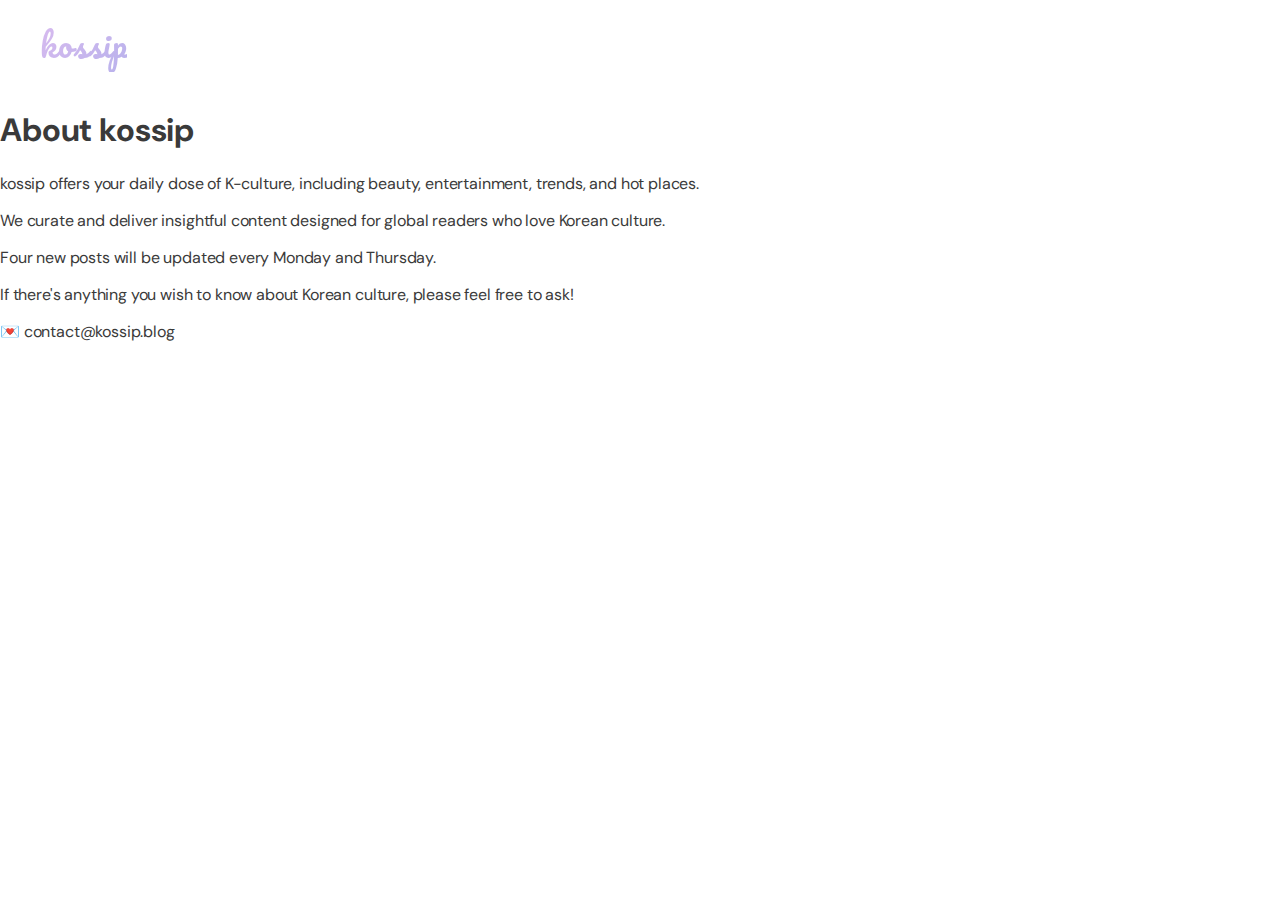
<file: about.html>
<!DOCTYPE html>
<html lang="ko">
  <head>
    <!-- Google tag (gtag.js) -->
    <script async src="https://www.googletagmanager.com/gtag/js?id=G-7S6LW5GSX6"></script>
    <script>
      window.dataLayer = window.dataLayer || [];
      function gtag(){dataLayer.push(arguments);}
      gtag('js', new Date());
      gtag('config', 'G-7S6LW5GSX6');
    </script>
    
    <meta charset="UTF-8" />
    <meta name="viewport" content="width=device-width, initial-scale=1.0" />
    <title>About - kossip</title>

    <link href="https://fonts.googleapis.com/css2?family=Pacifico&display=swap" rel="stylesheet">
    <link href="https://fonts.googleapis.com/css2?family=DM+Sans:wght@400;500;600&display=swap" rel="stylesheet">

    <link rel="stylesheet" href="styles/style.css" />
  </head>

  <body>
    <!-- navbar 자동 렌더링 -->
    <script src="scripts/script.js"></script>

    <main>
      <div class="about-container">
        <h1>About kossip</h1>
        <p>
          kossip offers your daily dose of K-culture, including beauty, entertainment, trends, and hot places.
        </p>

        <p>
          We curate and deliver insightful content designed for global readers who love Korean culture.
        </p>
        <p>
          Four new posts will be updated every Monday and Thursday.
        </p>
        <p>
          If there's anything you wish to know about Korean culture, please feel free to ask!
        </p>
        <p>
        💌 contact@kossip.blog
        </p>
    </div>
    </main>
  </body>
</html>
</file>
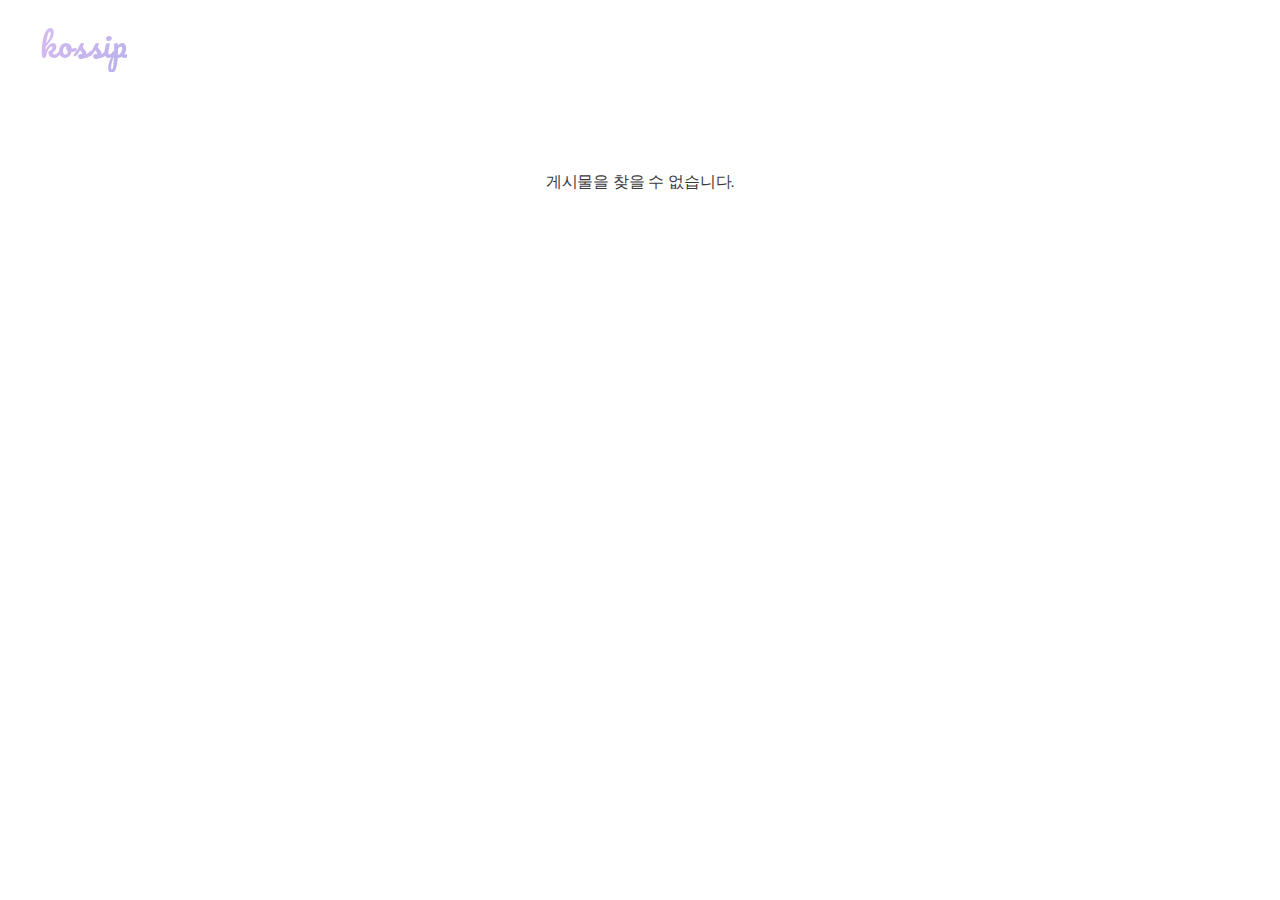
<file: posts/post.html>
<!DOCTYPE html>
<html lang="ko">
      <head>
    <!-- Google tag (gtag.js) -->
    <script async src="https://www.googletagmanager.com/gtag/js?id=G-7S6LW5GSX6"></script>
    <script>
      window.dataLayer = window.dataLayer || [];
      function gtag(){dataLayer.push(arguments);}
      gtag('js', new Date());
    
      gtag('config', 'G-7S6LW5GSX6');
    </script>    
    <meta charset="UTF-8" />
    <meta name="viewport" content="width=device-width, initial-scale=1.0" />
    <title>Loading...</title>

    <!-- Open Graph meta tags - will be updated by script -->
    <meta property="og:title" content="Loading..." />
    <meta property="og:description" content="" />
    <meta property="og:image" content="" />
    <meta property="og:type" content="article" />
    <meta property="og:url" content="" />

    <!-- Google tag (gtag.js) -->
    <script async src="https://www.googletagmanager.com/gtag/js?id=G-4VY4NFKS38"></script>
    <script>
      window.dataLayer = window.dataLayer || [];
      function gtag(){dataLayer.push(arguments);}
      gtag('js', new Date());
      gtag('config', 'G-4VY4NFKS38');
    </script>

    <script src="https://t.contentsquare.net/uxa/a96e749c7603c.js"></script>

    <!-- 🟣 OG metadata loader (synchronous for social crawlers) -->
    <script>
      (function() {
        const slug = new URLSearchParams(window.location.search).get("slug");
        if (!slug) return;

        const xhr = new XMLHttpRequest();
        xhr.open("GET", `../assets/data/post-${slug}.json`, false);
        xhr.send(null);

        if (xhr.status === 200) {
          try {
            const post = JSON.parse(xhr.responseText);

            document.title = post.title;

            const ogImageUrl = post.thumbnail.src.startsWith("http")
              ? post.thumbnail.src
              : new URL(post.thumbnail.src, window.location.origin).href;

            const updateMetaTag = (property, content) => {
              let meta = document.querySelector(`meta[property="${property}"]`);
              if (!meta) {
                meta = document.createElement("meta");
                meta.setAttribute("property", property);
                document.head.appendChild(meta);
              }
              meta.setAttribute("content", content);
            };

            updateMetaTag("og:title", post.title);
            updateMetaTag("og:description", post.subtitle);
            updateMetaTag("og:image", ogImageUrl);
            updateMetaTag("og:type", "article");
            updateMetaTag("og:url", window.location.href);

          } catch (e) {
            console.error("Error parsing post data:", e);
          }
        }
      })();
    </script>

    <!-- 🟣 Google Fonts (Pacifico + DM Sans) → 로고 폰트 문제 해결 ✔ -->
    <link rel="preconnect" href="https://fonts.googleapis.com">
    <link rel="preconnect" href="https://fonts.gstatic.com" crossorigin>
    <link
      href="https://fonts.googleapis.com/css2?family=DM+Sans:wght@400;500;600;700&family=Pacifico&display=swap"
      rel="stylesheet"
    />

    <!-- 한국어 본문용 폰트 -->
    <link
      href="https://hangeul.pstatic.net/hangeul_static/css/nanum-square-round.css"
      rel="stylesheet"
    />

    <!-- Style -->
    <link rel="stylesheet" href="../styles/style.css" />
  </head>

  <body>
    <!-- Navbar will be injected dynamically by script.js -->
    <main></main>

    <!-- Scripts -->
    <script src="../scripts/script.js"></script>
    <script src="../scripts/post.js"></script>
  </body>
</html>
</file>
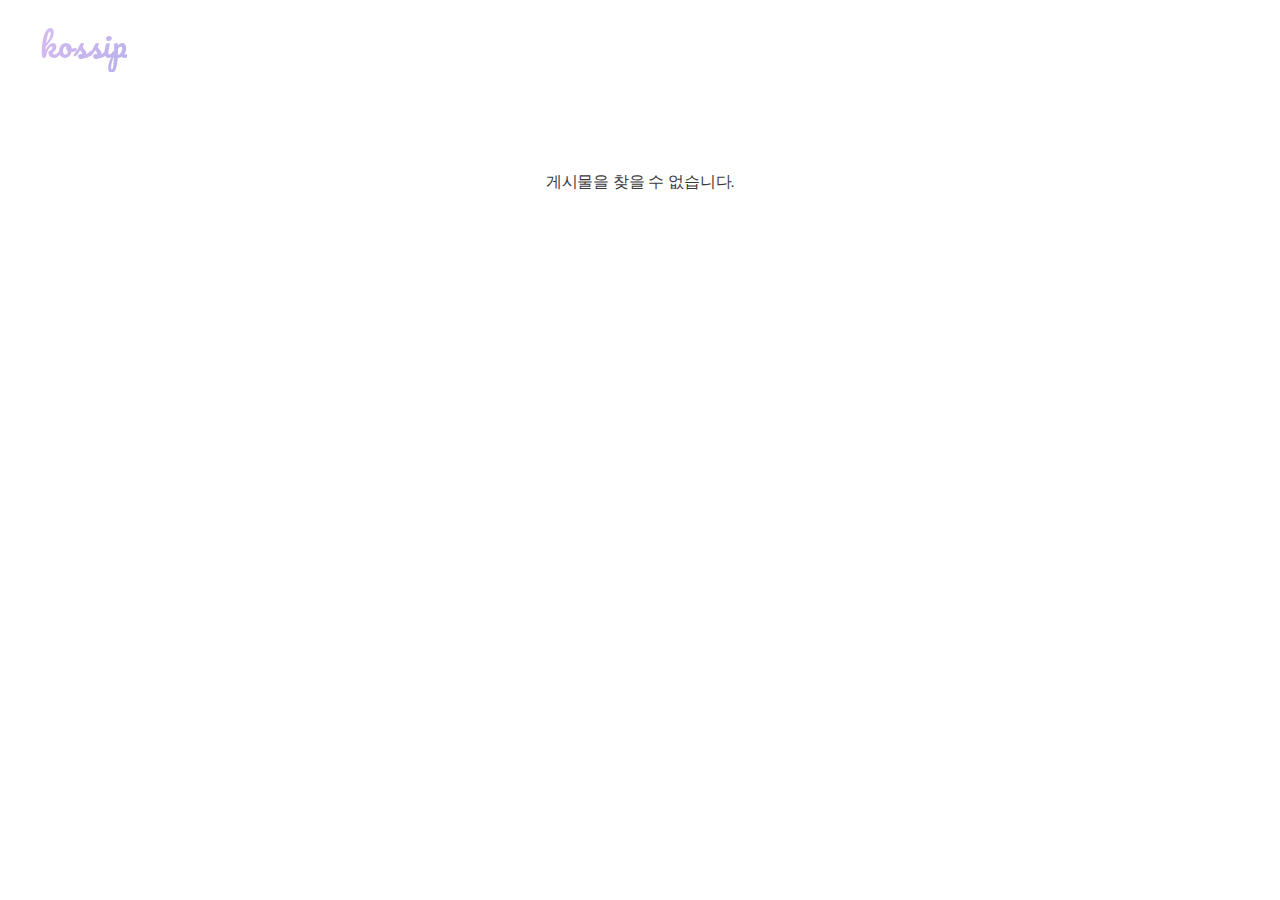
<file: kossip-blog/posts/post.html>
<!DOCTYPE html>
<html lang="ko">
  <head>
    <meta charset="UTF-8" />
    <meta name="viewport" content="width=device-width, initial-scale=1.0" />
    <title>Loading...</title>

    <!-- Open Graph meta tags - will be updated by script -->
    <meta property="og:title" content="Loading..." />
    <meta property="og:description" content="" />
    <meta property="og:image" content="" />
    <meta property="og:type" content="article" />
    <meta property="og:url" content="" />

    <!-- Google tag (gtag.js) -->
    <script async src="https://www.googletagmanager.com/gtag/js?id=G-4VY4NFKS38"></script>
    <script>
      window.dataLayer = window.dataLayer || [];
      function gtag(){dataLayer.push(arguments);}
      gtag('js', new Date());
      gtag('config', 'G-4VY4NFKS38');
    </script>

    <script src="https://t.contentsquare.net/uxa/a96e749c7603c.js"></script>

    <!-- 🟣 OG metadata loader (synchronous for social crawlers) -->
    <script>
      (function() {
        const slug = new URLSearchParams(window.location.search).get("slug");
        if (!slug) return;

        const xhr = new XMLHttpRequest();
        xhr.open("GET", `../assets/data/post-${slug}.json`, false);
        xhr.send(null);

        if (xhr.status === 200) {
          try {
            const post = JSON.parse(xhr.responseText);

            document.title = post.title;

            const ogImageUrl = post.thumbnail.src.startsWith("http")
              ? post.thumbnail.src
              : new URL(post.thumbnail.src, window.location.origin).href;

            const updateMetaTag = (property, content) => {
              let meta = document.querySelector(`meta[property="${property}"]`);
              if (!meta) {
                meta = document.createElement("meta");
                meta.setAttribute("property", property);
                document.head.appendChild(meta);
              }
              meta.setAttribute("content", content);
            };

            updateMetaTag("og:title", post.title);
            updateMetaTag("og:description", post.subtitle);
            updateMetaTag("og:image", ogImageUrl);
            updateMetaTag("og:type", "article");
            updateMetaTag("og:url", window.location.href);

          } catch (e) {
            console.error("Error parsing post data:", e);
          }
        }
      })();
    </script>

    <!-- 🟣 Google Fonts (Pacifico + DM Sans) → 로고 폰트 문제 해결 ✔ -->
    <link rel="preconnect" href="https://fonts.googleapis.com">
    <link rel="preconnect" href="https://fonts.gstatic.com" crossorigin>
    <link
      href="https://fonts.googleapis.com/css2?family=DM+Sans:wght@400;500;600;700&family=Pacifico&display=swap"
      rel="stylesheet"
    />

    <!-- 한국어 본문용 폰트 -->
    <link
      href="https://hangeul.pstatic.net/hangeul_static/css/nanum-square-round.css"
      rel="stylesheet"
    />

    <!-- Style -->
    <link rel="stylesheet" href="../styles/style.css" />
  </head>

  <body>
    <!-- Navbar will be injected dynamically by script.js -->
    <main></main>

    <!-- Scripts -->
    <script src="../scripts/script.js"></script>
    <script src="../scripts/post.js"></script>
  </body>
</html>
</file>
<file: styles/style.css>
:root {
  --text-color: #3A3A3A;      /* 본문 가독성 다크 그레이 */
  --sub-text: #6A6A6A;        /* 서브텍스트 */
  --muted: #9A9A9A;           /* 날짜, 아주 연한 텍스트 */

  /* 로고 색상: 그라디언트(피그마 linear) */
  --logo-gradient-start: #D9BBEF;
  --logo-gradient-end: #B9B2EC;

  --accent: #B9B2EC;          /* 혹시 단색 필요할 때 사용 */

  /* 배경 색상: 흰색 */
  --bg: #FFFFFF;

  --bg-thumbnail: #FFFFFF;    
  --border: #E8BFD0;          /* 기존 핑크 테두리 유지 */
}

/* GLOBAL FONT: DM Sans */
body {
  font-family: "DM Sans", sans-serif;
  color: var(--text-color);
  background: var(--bg);
  margin: 0;
  letter-spacing: -0.01em;
  -webkit-font-smoothing: antialiased;
}

/* Navigation -------------------------------- */
.navbar {
  width: 100%;
  background-color: var(--bg);
  border-bottom: none;
  position: sticky;
  top: 0;
  z-index: 100;
}

.nav-container {
  max-width: 1200px;
  padding: 1rem 1.25rem;
  margin: 0 auto;
  display: flex;
  align-items: center;
}

/* LOGO FONT: Pacifico - gradient 적용 */
.logo {
  font-family: "Pacifico", cursive;
  font-size: 2rem;
  text-decoration: none;
  background: linear-gradient(135deg, var(--logo-gradient-start), var(--logo-gradient-end));
  -webkit-background-clip: text;
  background-clip: text;
  color: transparent;
  letter-spacing: 0.5px;
}

/* Main Section -------------------------------- */
.container {
  max-width: 1200px;
  padding: 1rem 1.25rem;
  margin: 2rem auto 0;
  display: flex;
  flex-direction: column;
  gap: 2rem;
}

/* SECTION TITLE */
.section-title {
  font-family: "DM Sans", sans-serif;
  font-weight: 600;
  font-size: 22px;
  margin: 0;
  color: var(--text-color);
}

/* Contents View -------------------------------- */
.content-grid {
  display: grid;
  grid-template-columns: repeat(auto-fill, minmax(320px, 1fr));
  gap: 2rem 1rem;
}

.item {
  display: flex;
  flex-direction: column;
  gap: 1rem;
}

.item-link {
  text-decoration: none;
  color: inherit;
  transition: transform 0.15s ease;
}

.item-link:hover {
  transform: translateY(-2px);
}

.thumbnail {
  width: 100%;
  object-fit: contain;
  border-radius: 10px;
  background-color: var(--bg-thumbnail);
}

.item-text {
  display: flex;
  flex-direction: column;
  gap: 4px;
}

.item-title {
  font-size: 1rem;
  font-weight: 600;
  line-height: 1.4;
  margin: 0;
  font-family: "DM Sans", sans-serif;
  color: var(--text-color);
}

.item-subtitle {
  font-size: 0.9rem;
  color: var(--sub-text);
  margin: 0;
}

/* POSTS PAGE -------------------------------- */
.post-container {
  max-width: 720px;
  margin: 0 auto;
  padding: 4rem 1.25rem 0;
  word-break: keep-all;
}

.post-container section {
  margin-bottom: 6rem;
}

.post-container h1 {
  font-size: 2rem;
  font-weight: 700;
  font-family: "DM Sans", sans-serif;
  margin-bottom: 1rem;
  color: var(--text-color);
}

.post-container h2 {
  font-size: 1.25rem;
  font-family: "DM Sans", sans-serif;
  color: var(--sub-text);
  margin-bottom: 0.5rem;
}

.post-container time {
  font-size: 0.85rem;
  color: var(--muted);
  margin-bottom: 3rem;
  display: block;
}

.post-container h3 {
  font-size: 1.1rem;
  font-weight: 600;
  margin-bottom: 1.5rem;
  color: var(--text-color);
}

.post-container p {
  font-size: 1rem;
  line-height: 1.7;
  color: var(--text-color);
  margin-bottom: 1.2rem;
}

.post-container img {
  display: block;
  width: 100%;
  max-width: 480px;
  margin: 2rem auto;
  border-radius: 16px;
}

/* Fade Animation -------------------------------- */
.fade {
  opacity: 0;
  transform: translateY(40px);
  transition: all 0.9s ease;
}
.fade.visible {
  opacity: 1;
  transform: translateY(0);
}
</file>
<file: kossip-blog/styles/style.css>
:root {
  --text-color: #3A3A3A;      /* 본문 가독성 다크 그레이 */
  --sub-text: #6A6A6A;        /* 서브텍스트 */
  --muted: #9A9A9A;           /* 날짜, 아주 연한 텍스트 */

  /* 로고 색상: 그라디언트(피그마 linear) */
  --logo-gradient-start: #D9BBEF;
  --logo-gradient-end: #B9B2EC;

  --accent: #B9B2EC;          /* 혹시 단색 필요할 때 사용 */

  /* 배경 색상: 흰색 */
  --bg: #FFFFFF;

  --bg-thumbnail: #FFFFFF;    
  --border: #E8BFD0;          /* 기존 핑크 테두리 유지 */
}

/* GLOBAL FONT: DM Sans */
body {
  font-family: "DM Sans", sans-serif;
  color: var(--text-color);
  background: var(--bg);
  margin: 0;
  letter-spacing: -0.01em;
  -webkit-font-smoothing: antialiased;
}

/* Navigation -------------------------------- */
.navbar {
  width: 100%;
  background-color: var(--bg);
  border-bottom: none;
  position: sticky;
  top: 0;
  z-index: 100;
}

.nav-container {
  max-width: 1200px;
  padding: 1rem 1.25rem;
  margin: 0 auto;
  display: flex;
  align-items: center;
}

/* LOGO FONT: Pacifico - gradient 적용 */
.logo {
  font-family: "Pacifico", cursive;
  font-size: 2rem;
  text-decoration: none;
  background: linear-gradient(135deg, var(--logo-gradient-start), var(--logo-gradient-end));
  -webkit-background-clip: text;
  background-clip: text;
  color: transparent;
  letter-spacing: 0.5px;
}

/* Main Section -------------------------------- */
.container {
  max-width: 1200px;
  padding: 1rem 1.25rem;
  margin: 2rem auto 0;
  display: flex;
  flex-direction: column;
  gap: 2rem;
}

/* SECTION TITLE */
.section-title {
  font-family: "DM Sans", sans-serif;
  font-weight: 600;
  font-size: 22px;
  margin: 0;
  color: var(--text-color);
}

/* Contents View -------------------------------- */
.content-grid {
  display: grid;
  grid-template-columns: repeat(auto-fill, minmax(320px, 1fr));
  gap: 2rem 1rem;
}

.item {
  display: flex;
  flex-direction: column;
  gap: 1rem;
}

.item-link {
  text-decoration: none;
  color: inherit;
  transition: transform 0.15s ease;
}

.item-link:hover {
  transform: translateY(-2px);
}

.thumbnail {
  width: 100%;
  object-fit: contain;
  border-radius: 10px;
  background-color: var(--bg-thumbnail);
}

.item-text {
  display: flex;
  flex-direction: column;
  gap: 4px;
}

.item-title {
  font-size: 1rem;
  font-weight: 600;
  line-height: 1.4;
  margin: 0;
  font-family: "DM Sans", sans-serif;
  color: var(--text-color);
}

.item-subtitle {
  font-size: 0.9rem;
  color: var(--sub-text);
  margin: 0;
}

/* POSTS PAGE -------------------------------- */
.post-container {
  max-width: 720px;
  margin: 0 auto;
  padding: 4rem 1.25rem 0;
  word-break: keep-all;
}

.post-container section {
  margin-bottom: 6rem;
}

.post-container h1 {
  font-size: 2rem;
  font-weight: 700;
  font-family: "DM Sans", sans-serif;
  margin-bottom: 1rem;
  color: var(--text-color);
}

.post-container h2 {
  font-size: 1.25rem;
  font-family: "DM Sans", sans-serif;
  color: var(--sub-text);
  margin-bottom: 0.5rem;
}

.post-container time {
  font-size: 0.85rem;
  color: var(--muted);
  margin-bottom: 3rem;
  display: block;
}

.post-container h3 {
  font-size: 1.1rem;
  font-weight: 600;
  margin-bottom: 1.5rem;
  color: var(--text-color);
}

.post-container p {
  font-size: 1rem;
  line-height: 1.7;
  color: var(--text-color);
  margin-bottom: 1.2rem;
}

.post-container img {
  display: block;
  width: 100%;
  max-width: 480px;
  margin: 2rem auto;
  border-radius: 16px;
}

/* Fade Animation -------------------------------- */
.fade {
  opacity: 0;
  transform: translateY(40px);
  transition: all 0.9s ease;
}
.fade.visible {
  opacity: 1;
  transform: translateY(0);
}
</file>
